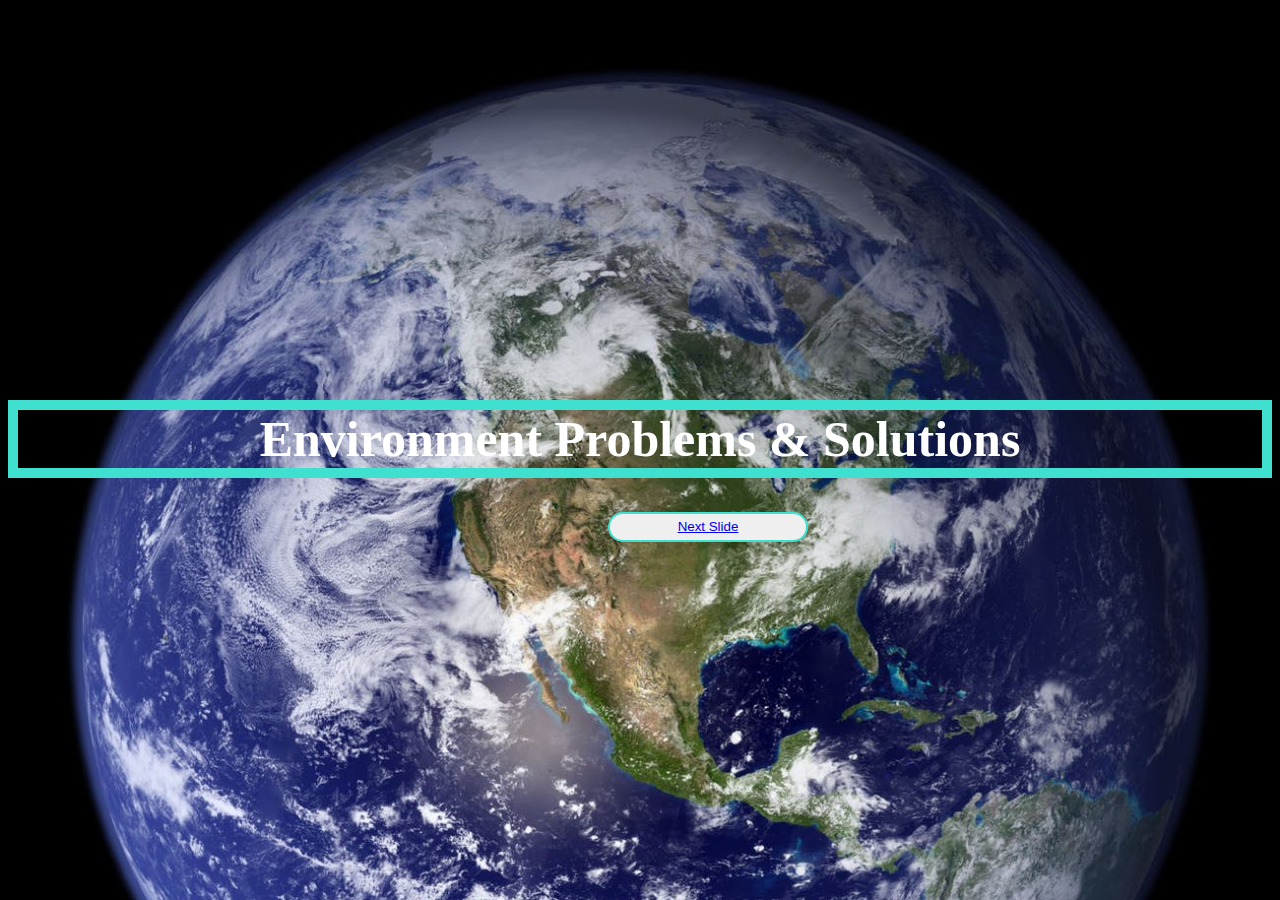
<file: index.html>
<!DOCTYPE html>
<html>
    <head>
        <meta http-equiv="content-type" content="text/html; charset=utf-8" />
        <title>Empty Project</title>
        <script src="code.js" type="text/javascript" charset="utf-8"></script>
        <link href="style.css" rel="stylesheet" type="text/css">
    </head>
    <body class="slideZero">
        <h1 class="title"> Environment Problems & Solutions </h1>

         <button> <a href="./slide_1.html">Next Slide</a></button>

    </body>
</html>
</file>
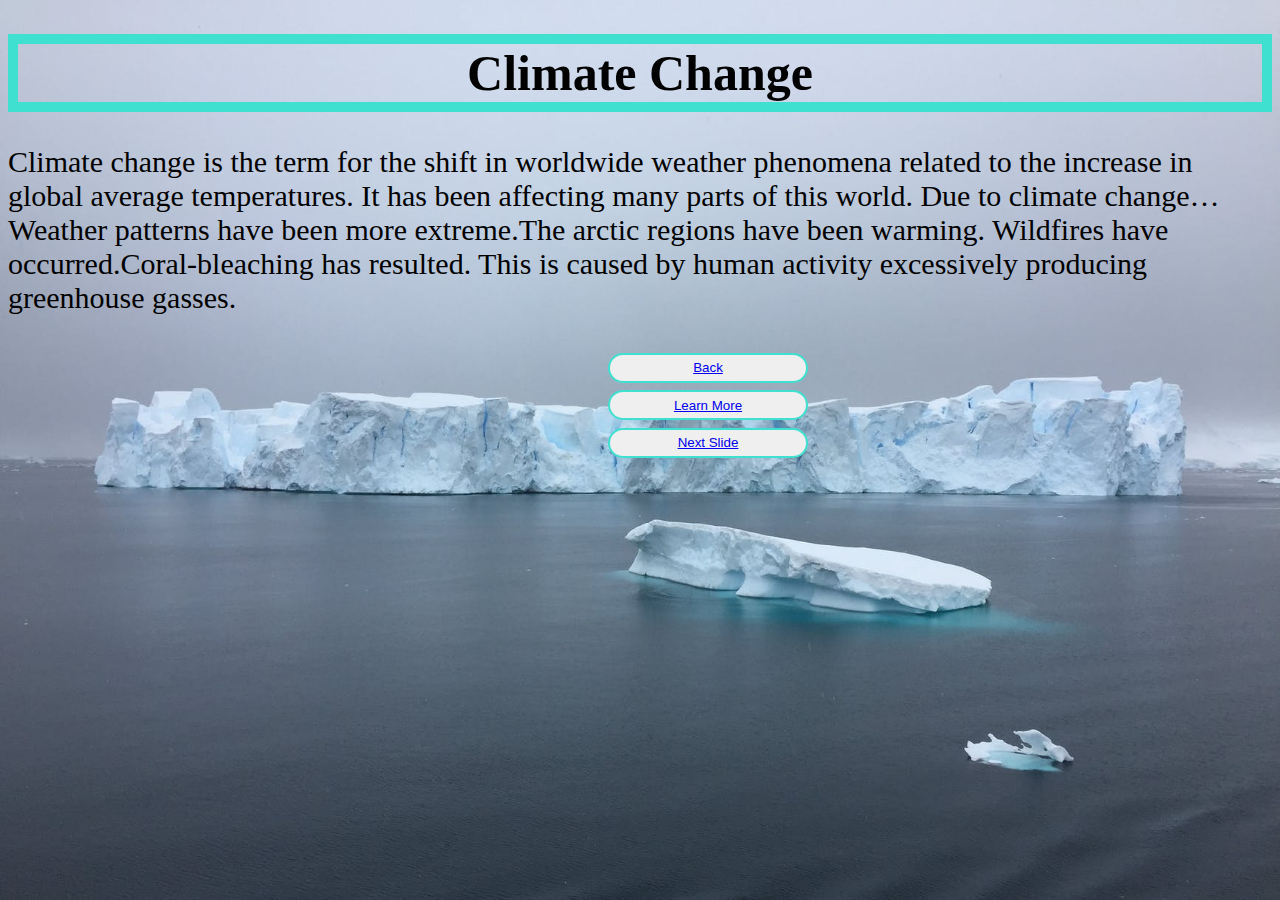
<file: slide_1.html>
<!DOCTYPE html> 
<html>
    <head>
        <meta http-equiv="content-type" content="text/html; charset=utf-8" />
    
        <title>`substitute(Filename('', 'Page Title'), '^.', '\u&', '')`</title>
        <script src="code.js" type="text/javascript" charset="utf-8"></script> 
        <link href="style.css" rel="stylesheet" type="text/css">
    </head>
    <body class="slideOne">
        <h1>Climate Change</h1>
        
        <p>  Climate change is the term for the shift in worldwide weather
        phenomena related to the increase in global average temperatures. 
        It has been affecting many parts of this world. Due to climate change…
        Weather patterns have been more extreme.The arctic regions have been warming.
        Wildfires have occurred.Coral-bleaching has resulted.
        This is caused by human activity excessively producing greenhouse gasses.
</p>
<button> <a href="./index.html">Back</a></button>
<button><a href =" https://www.wired.co.uk/article/what-is-climate-change-definition-causes-effects">Learn More</a></button>
         <button><a href="./slide_2.html">Next Slide</a></button>
    </body>
</html>
</file>
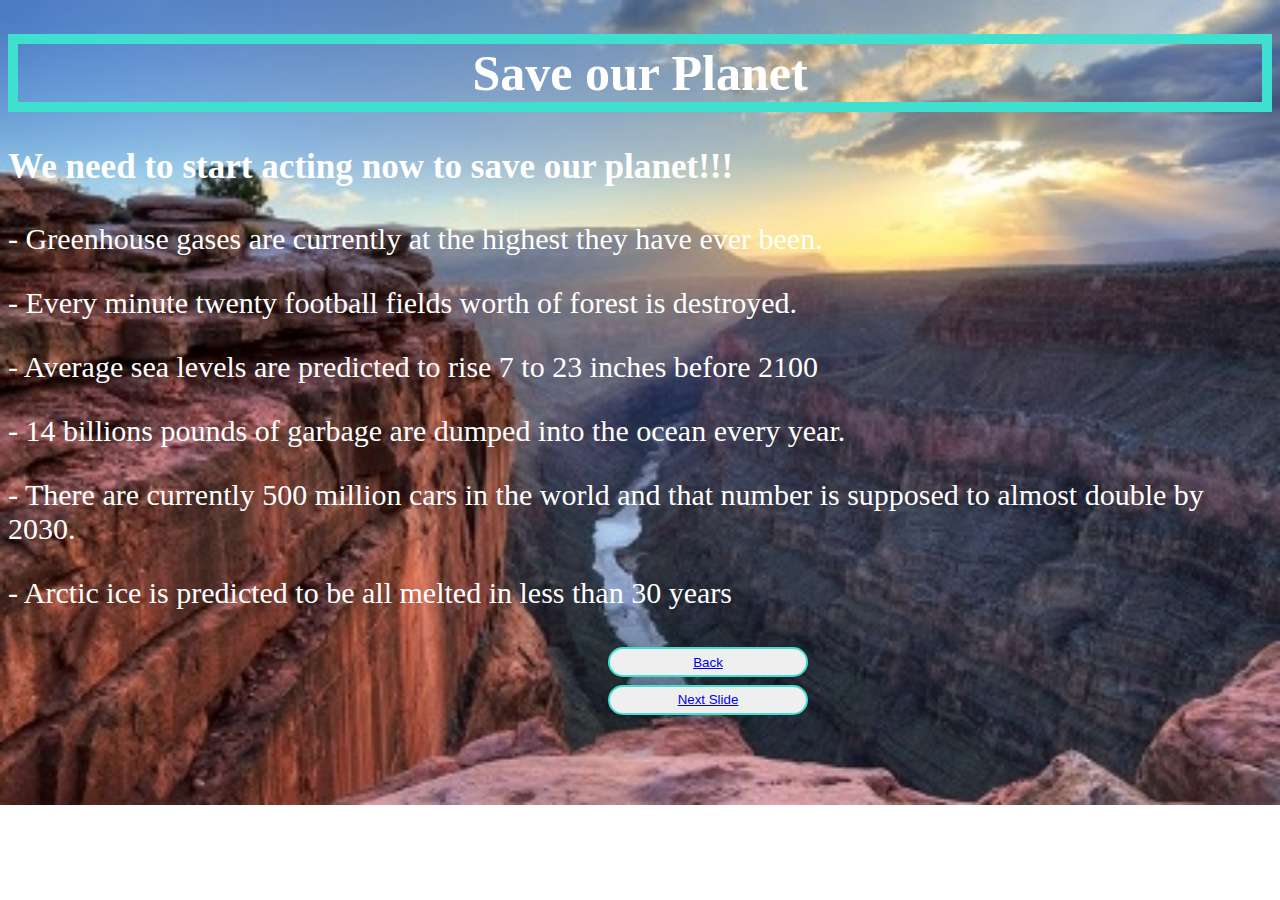
<file: slide_10.html>
<!DOCTYPE html> 
<html>
    <head>
        <meta http-equiv="content-type" content="text/html; charset=utf-8" />
    
        <title>`substitute(Filename('', 'Page Title'), '^.', '\u&', '')`</title>
         <script src="code.js" type="text/javascript" charset="utf-8"></script> 
        <link href="style.css" rel="stylesheet" type="text/css">
    </head>
    <body class= "slideTen">
    <h1>Save our Planet</h1>
    <h3>We need to start acting now to save our planet!!!</h3>
    <p>- Greenhouse gases are currently at the highest they have ever been.</p>
    <p>- Every minute twenty football fields worth of forest is destroyed.</p>
    <p>- Average sea levels are predicted to rise 7 to 23 inches before 2100</p>
    <p>- 14 billions pounds of garbage are dumped into the ocean every year.</p>
    <p>- There are currently 500 million cars in the world and that number is supposed to almost double by 2030.</p>
    <p>- Arctic ice is predicted to be all melted in less than 30 years </p>
    

     <button> <a href="./slide_9.html">Back</a></button>
         <button> <a href="./index.html">Next Slide</a></button>
    </body>
</html>
</file>
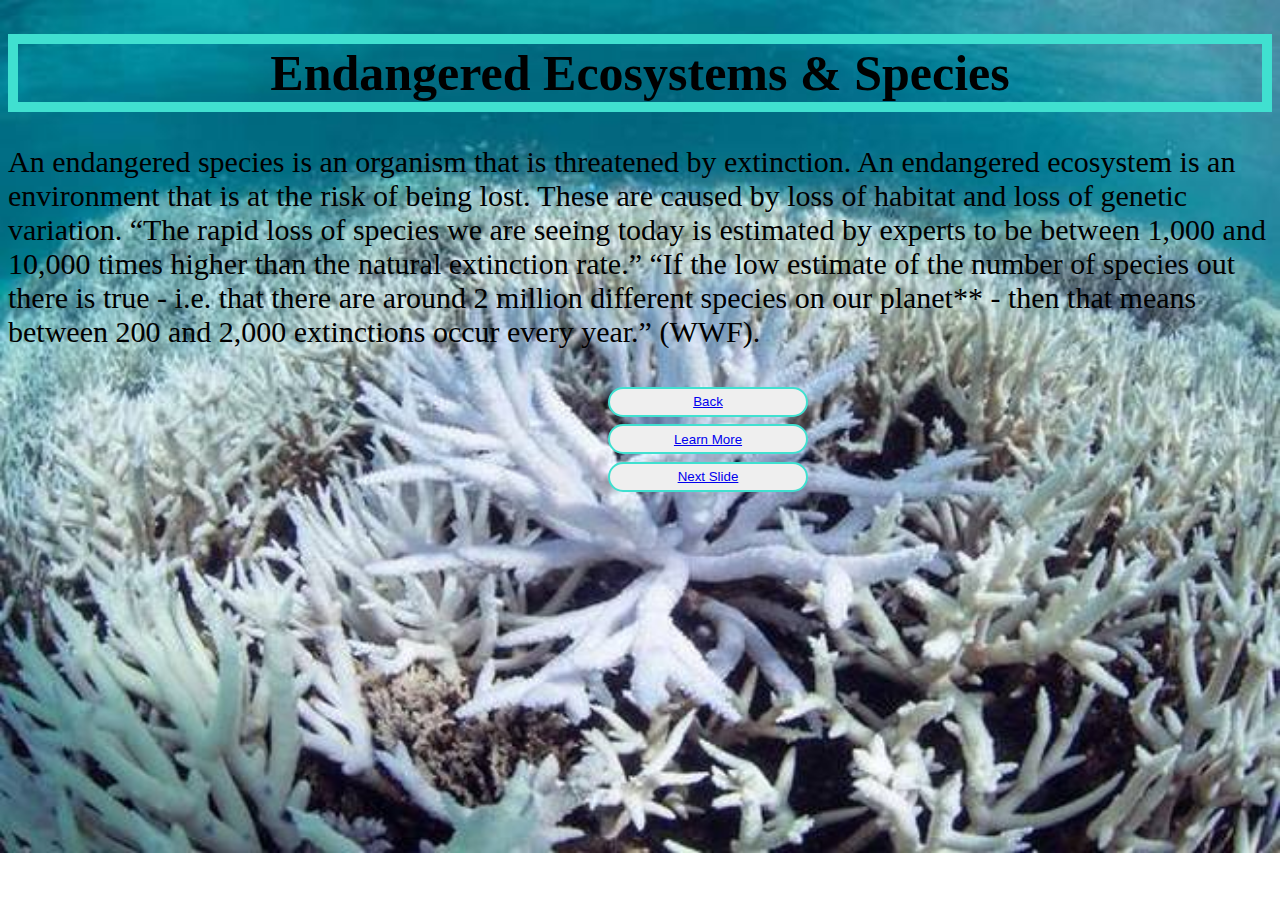
<file: slide_2.html>
<!DOCTYPE html> 
<html>
    <head>
        <meta http-equiv="content-type" content="text/html; charset=utf-8" />
    
        <title>`substitute(Filename('', 'Page Title'), '^.', '\u&', '')`</title>
        <script src="code.js" type="text/javascript" charset="utf-8"></script> 
        <link href="style.css" rel="stylesheet" type="text/css">
    </head>
    <body class="slideTwo">
        <h1>Endangered Ecosystems & Species</h1>
        <p class="species"> An endangered species is an organism that is threatened by extinction. 
An endangered ecosystem is an environment that is at the risk of being lost.
These are caused by loss of habitat and loss of genetic variation. 
“The rapid loss of species we are seeing today is estimated by experts to be between 1,000 and 10,000 times higher than the natural extinction rate.”
“If the low estimate of the number of species out there is true - i.e. that there are around 2 million different species on our planet** -  then that means between 200 and 2,000 extinctions occur every year.”
(WWF).
</p>

<button> <a href="./slide_1.html">Back</a></button>
<button><a href =" https://www.nationalgeographic.org/encyclopedia/endangered-species/">Learn More</a></button>
         <button> <a href="./slide_3.html">Next Slide</a></button>
    </body>
</html>
</file>
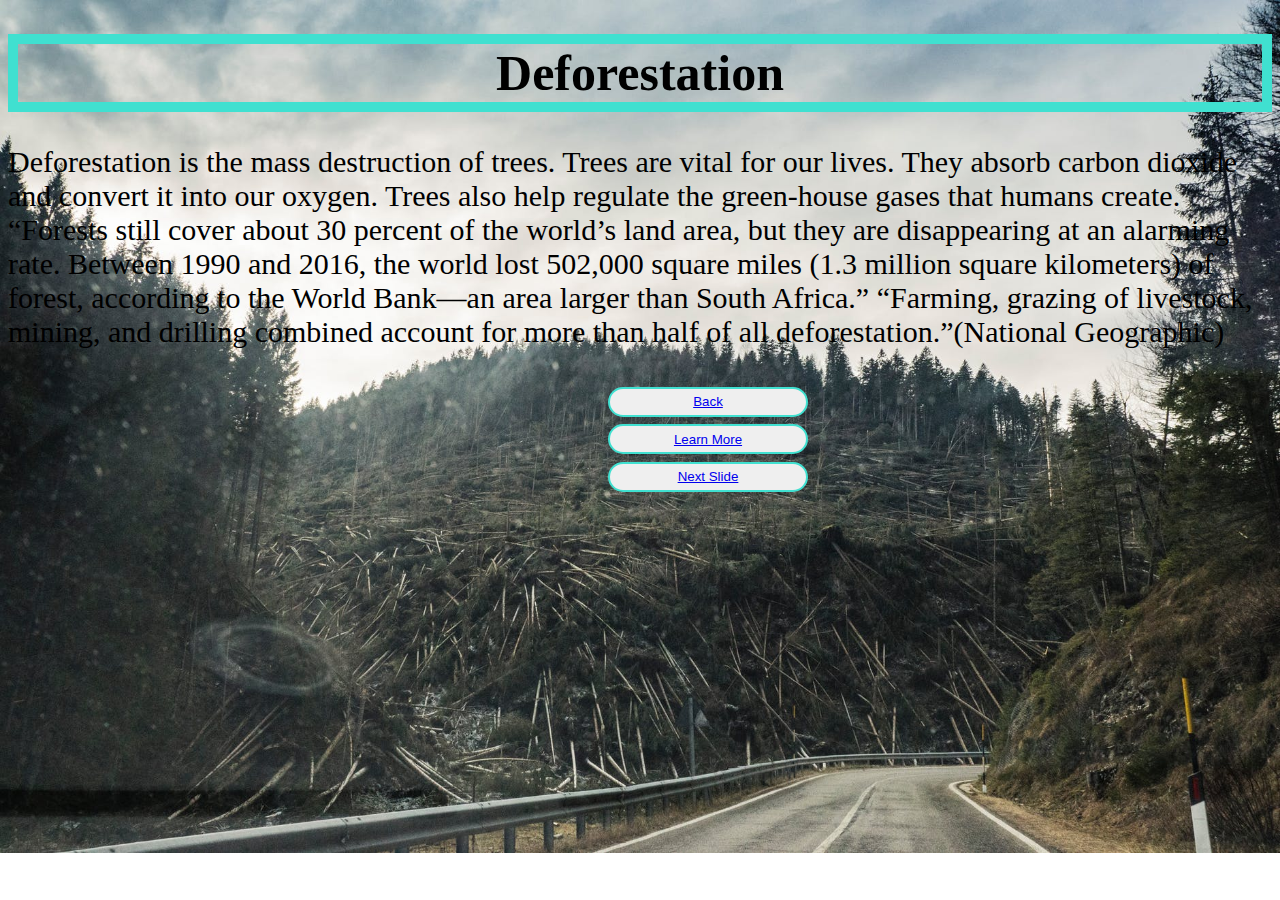
<file: slide_3.html>
<!DOCTYPE html> 
<html>
    <head>
        <meta http-equiv="content-type" content="text/html; charset=utf-8" />
    
        <title>`substitute(Filename('', 'Page Title'), '^.', '\u&', '')`</title>
       <script src="code.js" type="text/javascript" charset="utf-8"></script> 
        <link href="style.css" rel="stylesheet" type="text/css">
    </head>
    <body class="slideThree">
        <h1>Deforestation</h1>
        <p> Deforestation is the mass destruction of trees.
 Trees are vital for our lives. They absorb carbon dioxide and convert it into our oxygen.
Trees also help regulate the green-house gases that humans create.
“Forests still cover about 30 percent of the world’s land area, but they are disappearing at an alarming rate.
 Between 1990 and 2016, the world lost 
502,000 square miles (1.3 million square kilometers) of forest,
according to the World Bank—an area larger than South Africa.”
“Farming, grazing of livestock, mining, 
and drilling combined account for more than half of all deforestation.”(National Geographic)
</p>
<button> <a href="./slide_2.html">Back</a></button>
<button><a href ="https://www.livescience.com/27692-deforestation.html">Learn More</a></button>
         <button> <a href="./slide_4.html">Next Slide</a></button>
    </body>
</html>
</file>
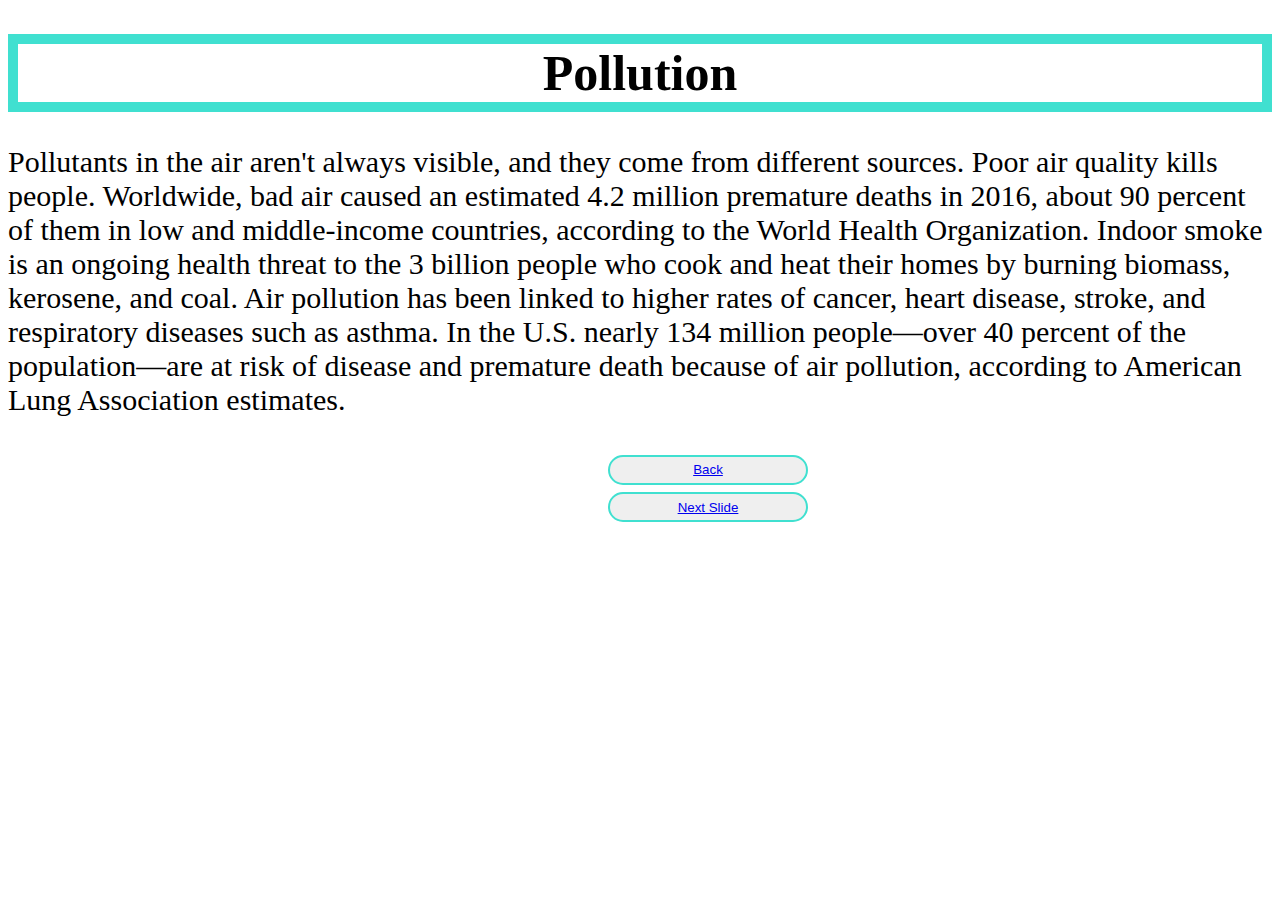
<file: slide_4.html>
<!DOCTYPE html> 
<html>
    <head>
        <meta http-equiv="content-type" content="text/html; charset=utf-8" />
        <title>`substitute(Filename('', 'Page Title'), '^.', '\u&', '')`</title>
     <script src="code.js" type="text/javascript" charset="utf-8"></script> 
    <link href="style.css" rel="stylesheet" type="text/css">
    </head>
    <body class= "slideFour">
        <h1>Pollution</h1>
        <p> Pollutants in the air aren't always visible, and they come from different sources. Poor air quality kills people. Worldwide, bad air caused an estimated 4.2 million premature deaths in 2016, about 90 percent of them in low and middle-income countries, according to the World Health Organization. Indoor smoke is an ongoing health threat to the 3 billion people who cook and heat their homes by burning biomass, kerosene, and coal. Air pollution has been linked to higher rates of cancer, heart disease, stroke, and respiratory diseases such as asthma. In the U.S. nearly 134 million people—over 40 percent of the population—are at risk of disease and premature death because of air pollution, according to American Lung Association estimates.</p>
         <button> <a href="./slide_3.html">Back</a></button>
         <button> <a href="./slide_5.html">Next Slide</a></button>
    </body>
</html>
</file>
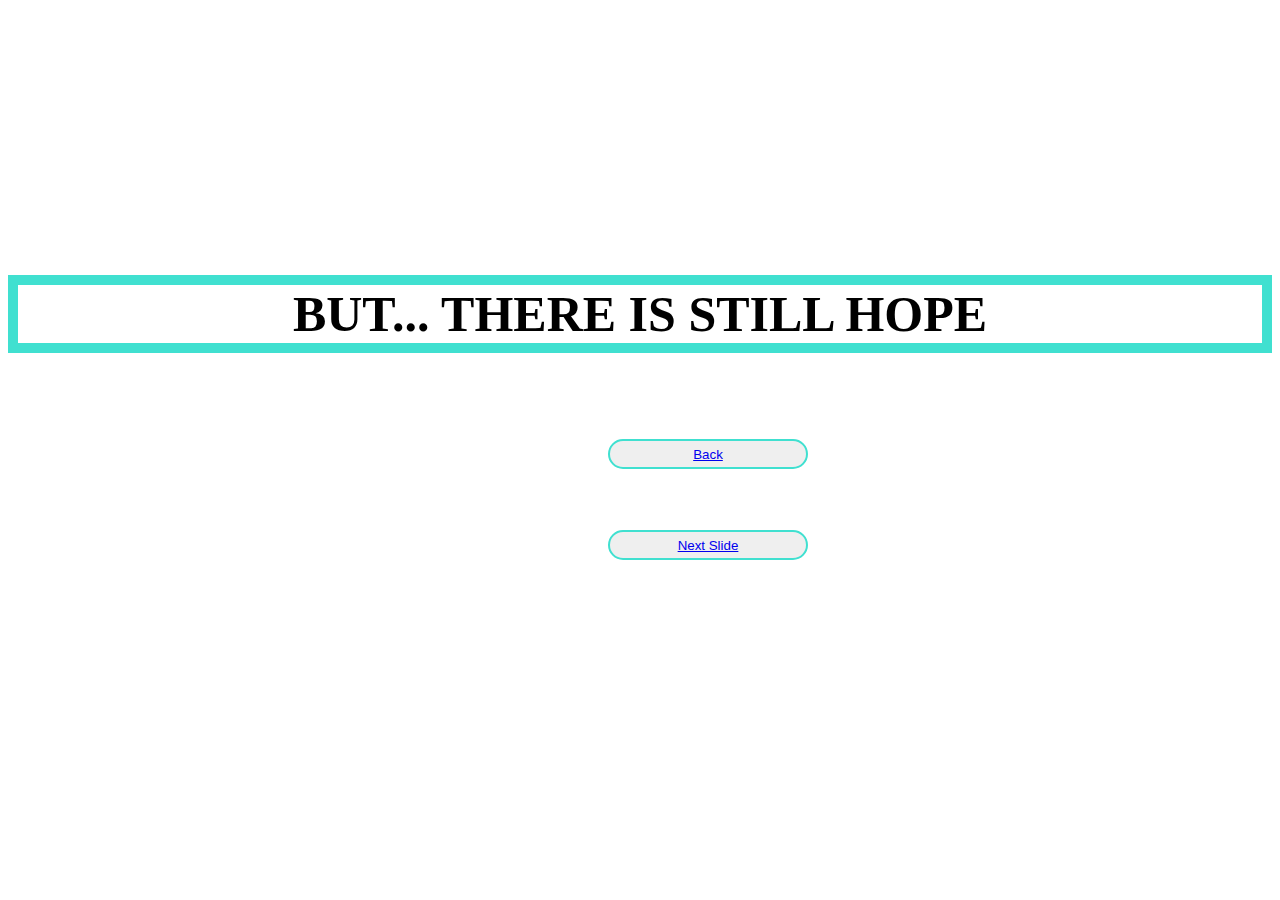
<file: slide_5.html>
<!DOCTYPE html> 
<html>
    <head>
        <meta http-equiv="content-type" content="text/html; charset=utf-8" />
        <title>`substitute(Filename('', 'Page Title'), '^.', '\u&', '')`</title>
     <script src="code.js" type="text/javascript" charset="utf-8"></script> 
    <link href="style.css" rel="stylesheet" type="text/css">
    </head>
    <body class= "slideFive">
        <h1>BUT... THERE IS STILL HOPE</h1>
         <button> <a href="./slide_4.html">Back</a></button>
         <button> <a href="./slide_6.html">Next Slide</a></button>
    </body>
</html>
</file>
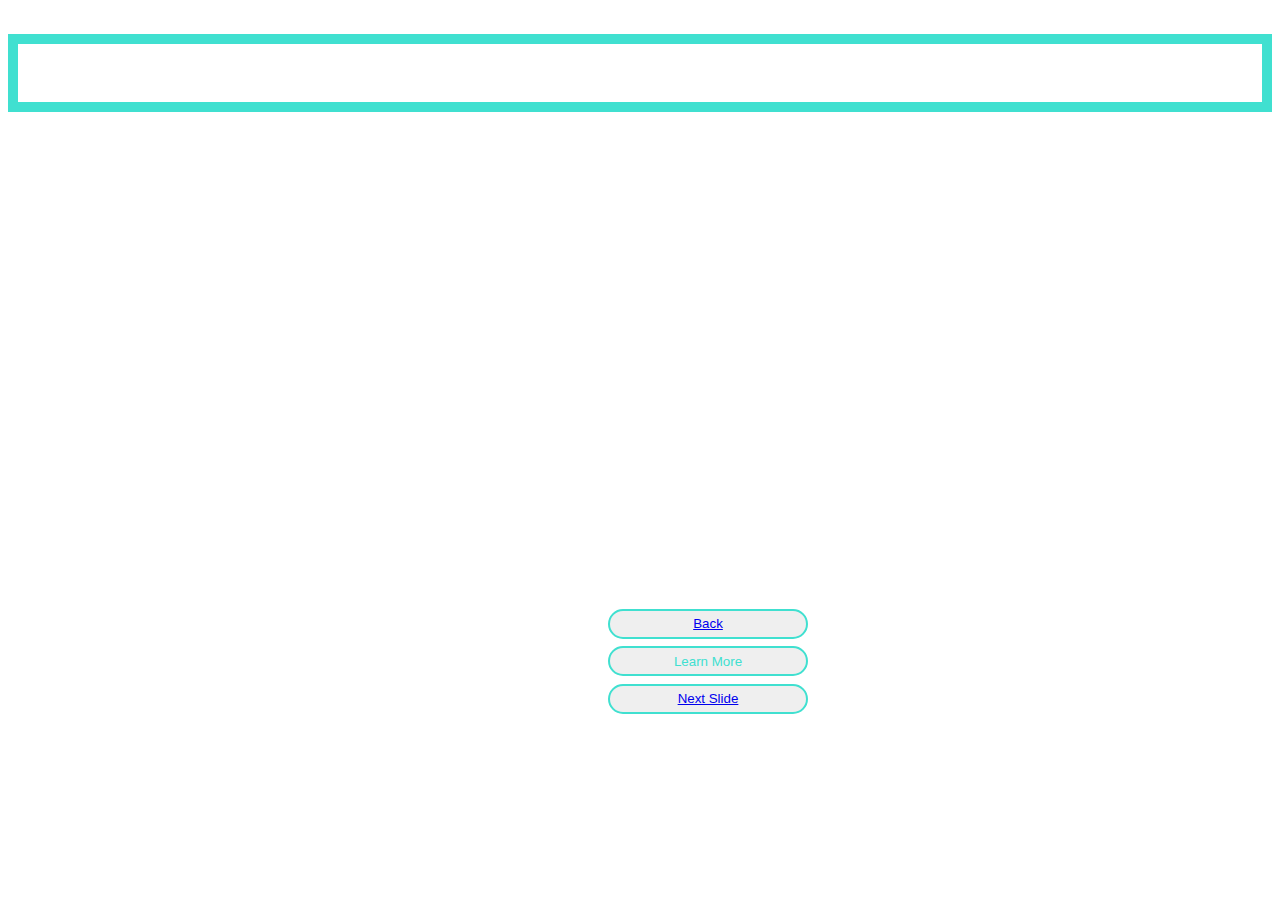
<file: slide_6.html>
<!DOCTYPE html> 
<html>
    <head>
        <meta http-equiv="content-type" content="text/html; charset=utf-8" />
    
        <title>`substitute(Filename('', 'Page Title'), '^.', '\u&', '')`</title>
        <script src="code.js" type="text/javascript" charset="utf-8"></script> 
        <link href="style.css" rel="stylesheet" type="text/css">
    </head>
    <body class= "slideSix">
        <h1>Climate Change Solutions</h1>
        <p>- Powering your home with solar or wind is still one of the best ways to fight climate change. </p>
        <p>- You can significantly lower greenhouse gas emissions by eating less meat, choosing local foods when possible and buying food with less packaging. </p> 
        <p>- Choose a fuel efficient vehicle when purchasing, take public transportation if it’s available, carpool to work, ride a bicycle or walk when possible.</p>
         <p>- Compost food scraps. According to the EPA, about 18 percent of methane pollution comes from food scraps that ended up in landfills. But if those leftovers, peels, cores and cuttings were composted, they would reduce emissions and help protect healthy soil.</p>
         <p>- Plant trees, to help suck carbon out of the air and stabilize the climate.</p>
         
         <button> <a href="./slide_5.html">Back</a></button>
         <button onclick="window.location.href = 'http://theyearsproject.com/learn/news/individual-solutions-climate-change/';">Learn More</button>
         <button> <a href="./slide_7.html">Next Slide</a></button>
    </body>
</html>
</file>
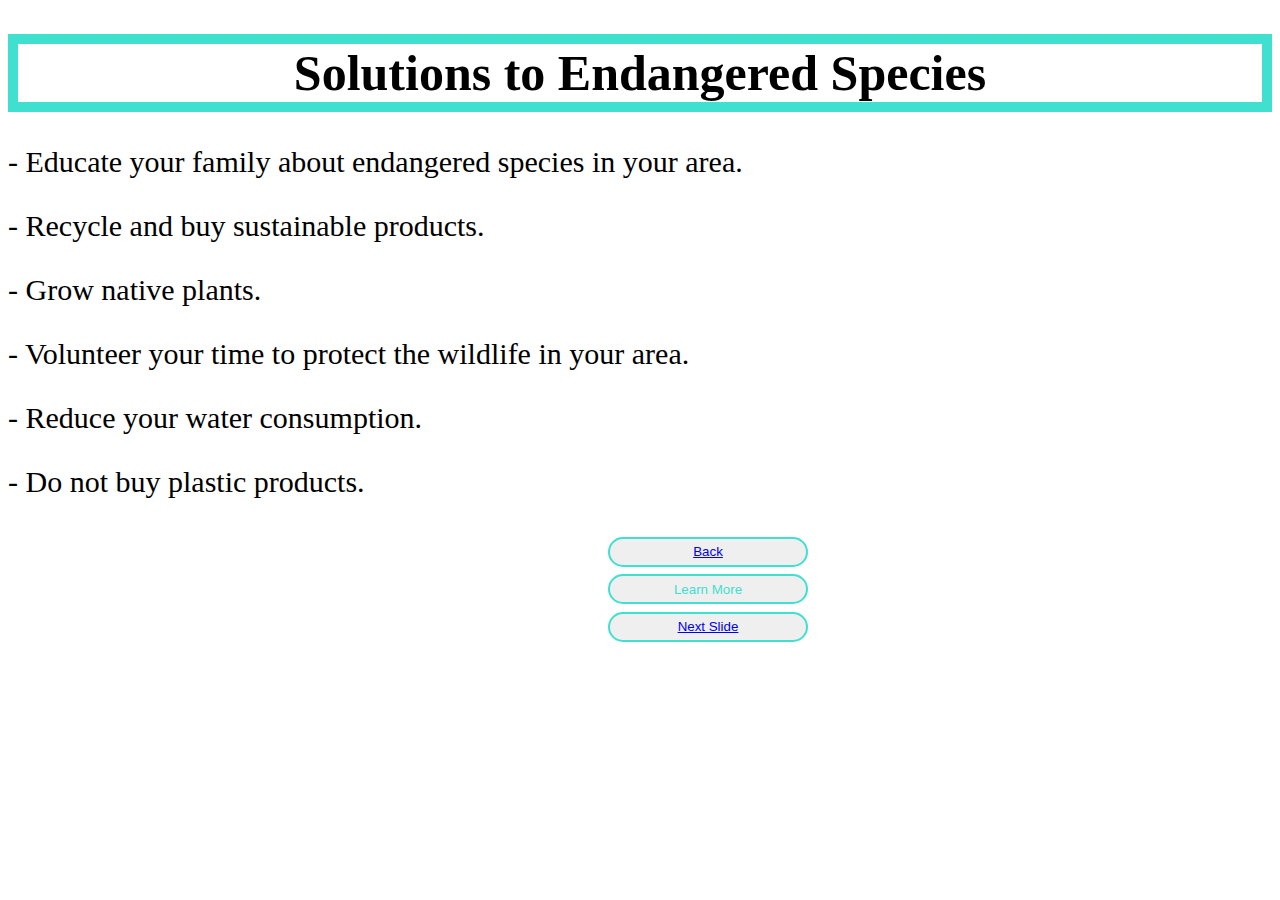
<file: slide_7.html>
<!DOCTYPE html> 
<html>
    <head>
        <meta http-equiv="content-type" content="text/html; charset=utf-8" />
    
        <title>`substitute(Filename('', 'Page Title'), '^.', '\u&', '')`</title>
         <script src="code.js" type="text/javascript" charset="utf-8"></script> 
        <link href="style.css" rel="stylesheet" type="text/css">
    </head>
    <body class= "slideSeven">
        <h1>Solutions to Endangered Species</h1>
        <p>- Educate your family about endangered species in your area.</p>
        <p>- Recycle and buy sustainable products.</p>
        <p>- Grow native plants.</p>
        <p>- Volunteer your time to protect the wildlife in your area.</p>
        <p>- Reduce your water consumption.</p>
        <p>- Do not buy plastic products.</p>
         
         <button> <a href="./slide_6.html">Back</a></button>
         <button onclick="window.location.href = 'https://www.huffpost.com/entry/12-things-we-should-all-do-to-protect-endangered-species_b_58bd9c87e4b0abcb02ce2067';">Learn More</button>
         <button> <a href="./slide_8.html">Next Slide</a></button>
         
    </body>
</html>
</file>
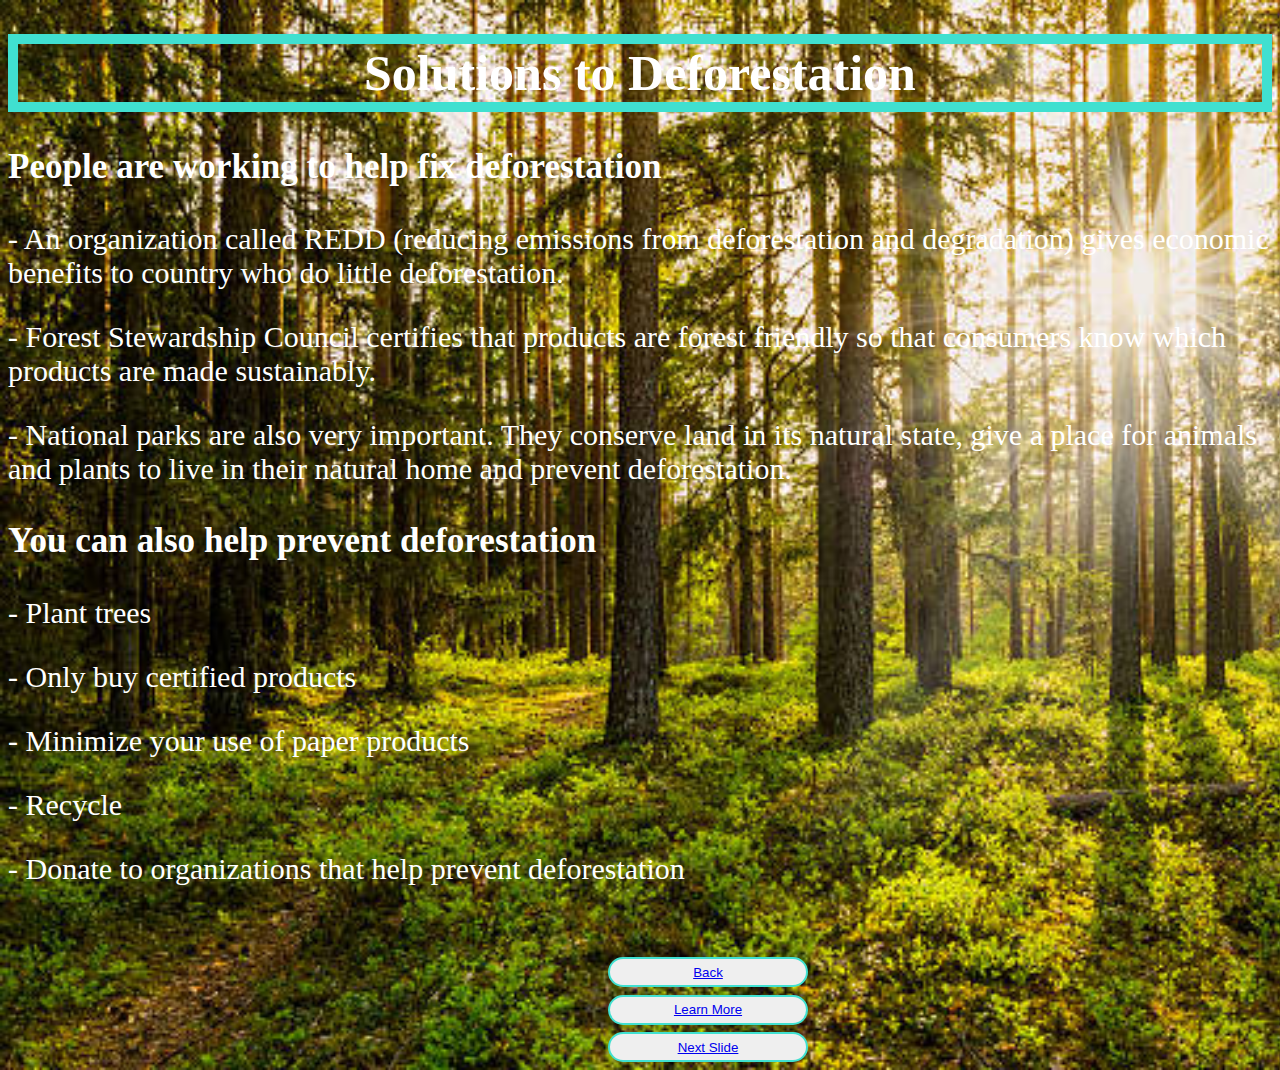
<file: slide_8.html>
<!DOCTYPE html> 
<html>
    <head>
        <meta http-equiv="content-type" content="text/html; charset=utf-8" />
    
        <title>`substitute(Filename('', 'Page Title'), '^.', '\u&', '')`</title>
         <script src="code.js" type="text/javascript" charset="utf-8"></script> 
        <link href="style.css" rel="stylesheet" type="text/css">
    </head>
    <body class= "slideEight">
        <h1>Solutions to Deforestation</h1>
        <h3>People are working to help fix deforestation</h3>
        <p>- An organization called REDD (reducing emissions from deforestation and degradation) gives economic benefits to country who do little deforestation.</p>
        <p>- Forest Stewardship Council certifies that products are forest friendly so that consumers know which products are made sustainably.</p>
        <p>- National parks are also very important. They conserve land in its natural state, give a place for animals and plants to live in their natural home and prevent deforestation.</p>
        <h3>You can also help prevent deforestation</h3>
        <p>- Plant trees</p>
        <p>- Only buy certified products</p>
        <p>- Minimize your use of paper products</p>
        <p>- Recycle</p>
        <p>- Donate to organizations that help prevent deforestation</p>
        <br>
        
        <button> <a href="./slide_7.html">Back</a></button>
        <button><a href ="https://www.greenpeace.org/usa/forests/solutions-to-deforestation/">Learn More</a></button>
         <button> <a href="./slide_9.html">Next Slide</a></button>
    </body>
</html>
</file>
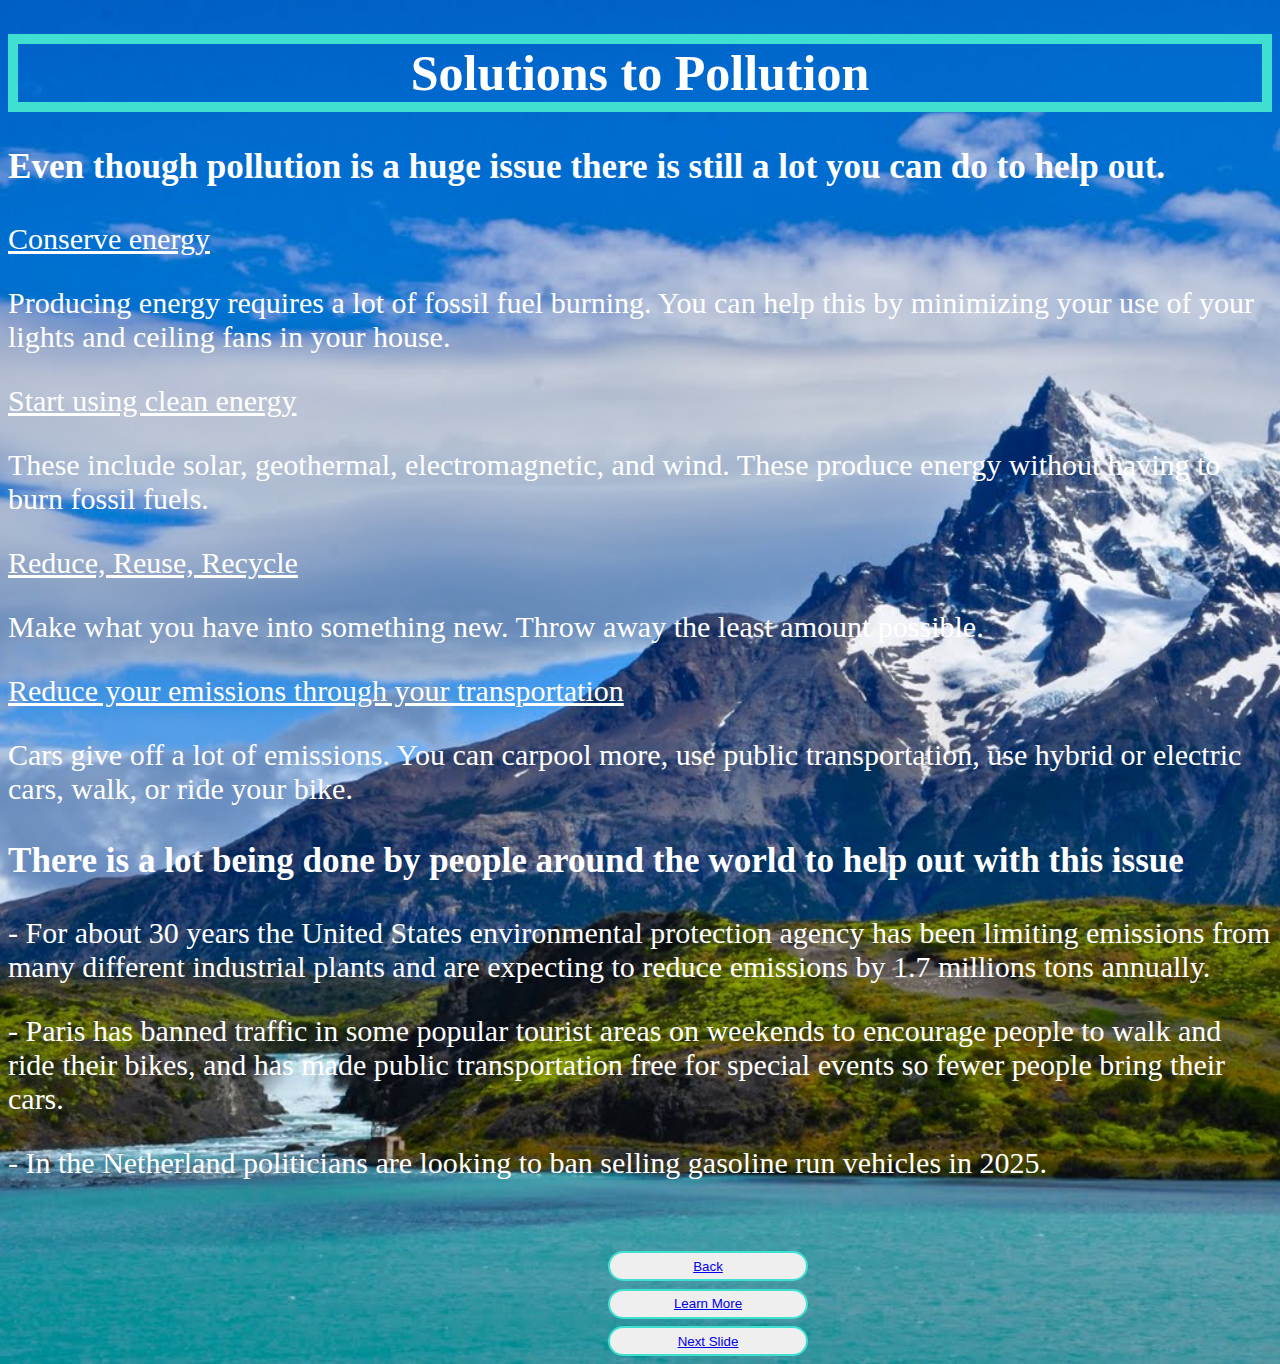
<file: slide_9.html>
<!DOCTYPE html> 
<html>
    <head>
        <meta http-equiv="content-type" content="text/html; charset=utf-8" />
    
        <title>`substitute(Filename('', 'Page Title'), '^.', '\u&', '')`</title>
         <script src="code.js" type="text/javascript" charset="utf-8"></script> 
        <link href="style.css" rel="stylesheet" type="text/css">
    </head>
    <body class= "slideNine">
        <h1>Solutions to Pollution</h1>
        <h3>Even though pollution is a huge issue there is still a lot you can do to help out.</h3>
        <u>Conserve energy</u>
        <p>Producing energy requires a lot of fossil fuel burning. You can help this by minimizing your use of your lights and ceiling fans in your house.</p> 
        <u>Start using clean energy</u>
        <P>These include solar, geothermal, electromagnetic, and wind. These produce energy without having to burn fossil fuels.</p>
        <u>Reduce, Reuse, Recycle</u>
	    <p>Make what you have into something new. Throw away the least amount possible.</p>
        <u>Reduce your emissions through your transportation</u>
	    <p>Cars give off a lot of emissions. You can carpool more, use public transportation, use                        
        hybrid or electric cars, walk, or ride your bike.</p>
        <h3>There is a lot being done by people around the world to help out with this issue</h3>
        <p>- For about 30 years the United States environmental protection agency has been limiting emissions from many different industrial plants and are expecting to reduce emissions by 1.7 millions tons annually.</p>
        <p>- Paris has banned traffic in some popular tourist areas on weekends to encourage people to walk and ride their bikes, and has made public transportation free for special events so fewer people bring their cars.</p>
        <p>- In the Netherland politicians are looking to ban selling gasoline run vehicles in 2025.</p>
        <br>
       
        <button> <a href="./slide_8.html">Back</a></button>
        <button><a href ="https://www.conserve-energy-future.com/causes-effects-solutions-of-air-pollution.php">Learn More</a></button>
         <button> <a href="./slide_10.html">Next Slide</a></button>
    </body>
</html>
</file>
<file: style.css>
h1{display:flex;
justify-content:center;
font-size:50px;
border: solid 10px;
border-color: turquoise;
}

.slideZero{

background-image: url("./photos/planets.jpeg");
background-repeat: no-repeat;
background-size: cover;
height:100%;


}
.title{ display:flex;
justify-content:center;
margin-top:400px;
font-size:50px;
color:white;

}



.slideOne{
    background-image: url("./photos/climate-change2.jpeg");
background-repeat: no-repeat;
background-size: cover;
height:100%;
font-size:30px;

}

.slideTwo{
       background-image: url("./photos/CORAL.jpeg");
background-repeat: no-repeat;
background-size: cover;
height:100%;
font-size:30px;


}



.slideThree{
    background-image: url("./photos/deforestation.jpeg");
background-repeat: no-repeat;
background-size: cover;
height:100%;
font-size:30px}

.slideFour{
background-image: url(https://assets3.thrillist.com/v1/image/2748108/size/sk-2017_04_article_main_mobile.jpg);
background-repeat: no-repeat;
background-size: cover;
height:100%;
font-size: 30px;


}

.slideFive{
 background-image: url(https://static.skylinehawaii.com/_wide/haleakala-sunrise-01.jpg?mtime=20171114063812);
 background-repeat: no-repeat;
background-size: cover;
height:100%;
 color: black;
 font-size: 80px;
 margin-top:275px;

}

.slideSix{
 background-image: url(https://blogs.imf.org/wp-content/uploads/2018/06/BLOG-1024x600-Polar-Bear-on-Shrinking-Ice-Sven-Erik-Arndt-Universal-Images-Group-Newscom-uigphotos235623.jpguigphotos235623.jpg);
 background-repeat: no-repeat;
    color: white;
    background-size: cover;
    font-size: 30px;
 height:100%;
 }

.slideSeven{
background-image: url(https://img4.goodfon.com/wallpaper/nbig/0/67/cherepakha-more-morskaia-cherepakha.jpg);
background-repeat: no-repeat;
background-size: cover;
font-size: 30px;
 }

 .slideEight{
  background-image: url(./photos/forest.jpg);
  background-repeat: no-repeat;
  background-size: cover;
    color: white;
    font-size: 30px;


}

.slideNine{
    background-image: url(./photos/mountain.JPG);
    background-repeat: no-repeat;
    background-size: cover;
  color: white;
    font-size: 30px;
}

.slideTen{
background-image: url(./photos/save-the-earth.jpg);
background-repeat: no-repeat;
background-size: cover;
  color: white;
    font-size: 30px;
}


button{
width: 200px;
margin-left: 600px;
border-radius: 20px;
border: solid 2px;
color: turquoise;
height: 30px;



}
</file>
